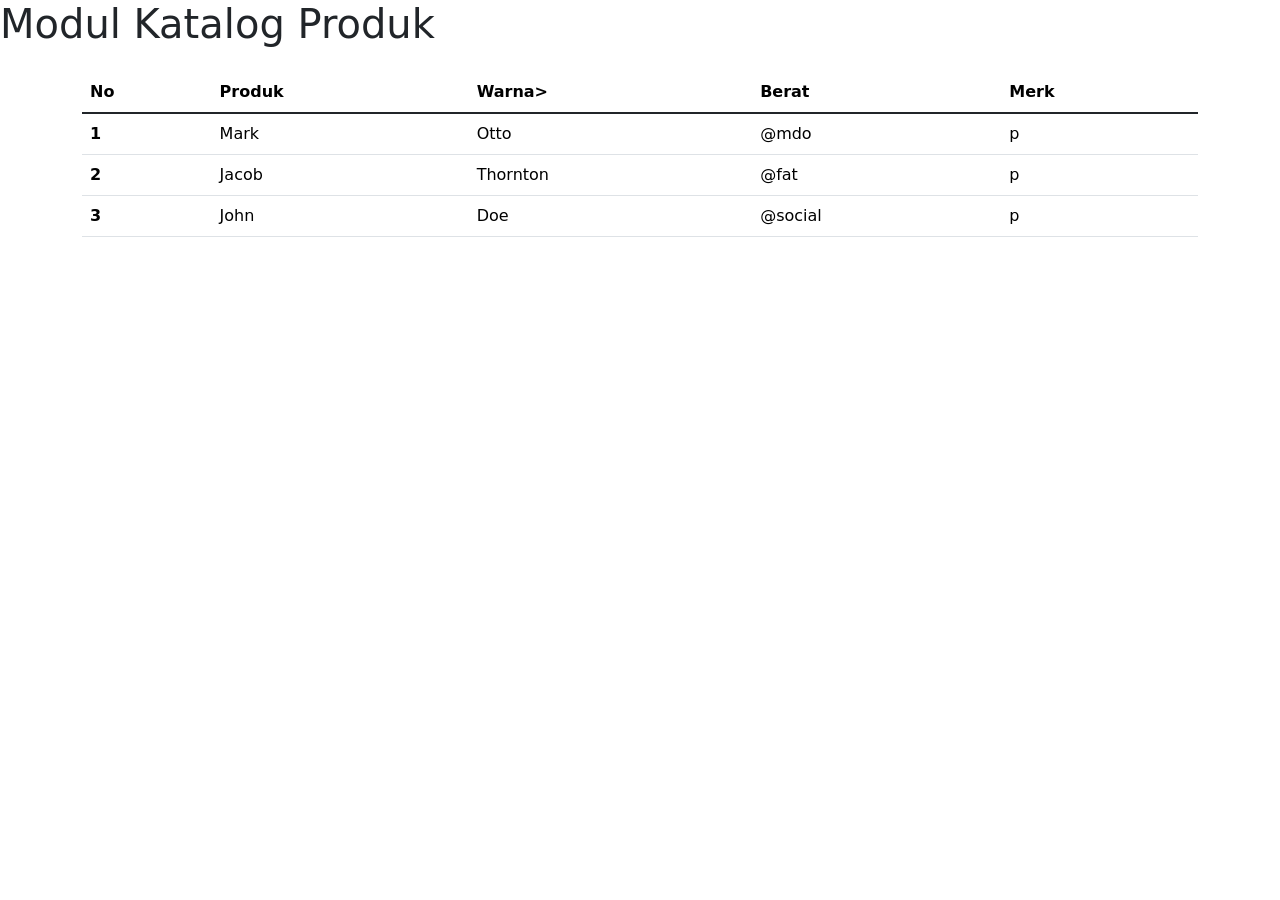
<file: Modul Katalog Produk/Index.html>
<!DOCTYPE html>
<html lang="id">
<head>
    <meta charset="UTF-8">
    <meta name="viewport" content="width=device-width, initial-scale=1.0">
    <title>Modul Katalog Produk</title>
    <link href="https://cdn.jsdelivr.net/npm/bootstrap@5.3.3/dist/css/bootstrap.min.css" rel="stylesheet">
</head>
<body>
<h1>Modul Katalog Produk</h1>
    <div class="container mt-4">
        <table class="table">
  <thead>
    <tr>
      <th scope="col">No</th>
      <th scope="col">Produk</th>
      <th scope="col">Warna>
      <th scope="col">Berat</th>
       <th scope="col">Merk</th>
    </tr>
  </thead>
  <tbody class="table-group-divider">
    <tr>
      <th scope="row">1</th>
      <td>Mark</td>
      <td>Otto</td>
      <td>@mdo</td>
      <td>p</td>
    </tr>
    <tr>
      <th scope="row">2</th>
      <td>Jacob</td>
      <td>Thornton</td>
      <td>@fat</td>
      <td>p</td>
    </tr>
    <tr>
      <th scope="row">3</th>
      <td>John</td>
      <td>Doe</td>
      <td>@social</td>
      <td>p</td>
    </tr>
  </tbody>
</table>
        </table>
    </div>

    <script src="https://cdn.jsdelivr.net/npm/bootstrap@5.3.3/dist/js/bootstrap.bundle.min.js"></script>
</body>
</html>
</file>
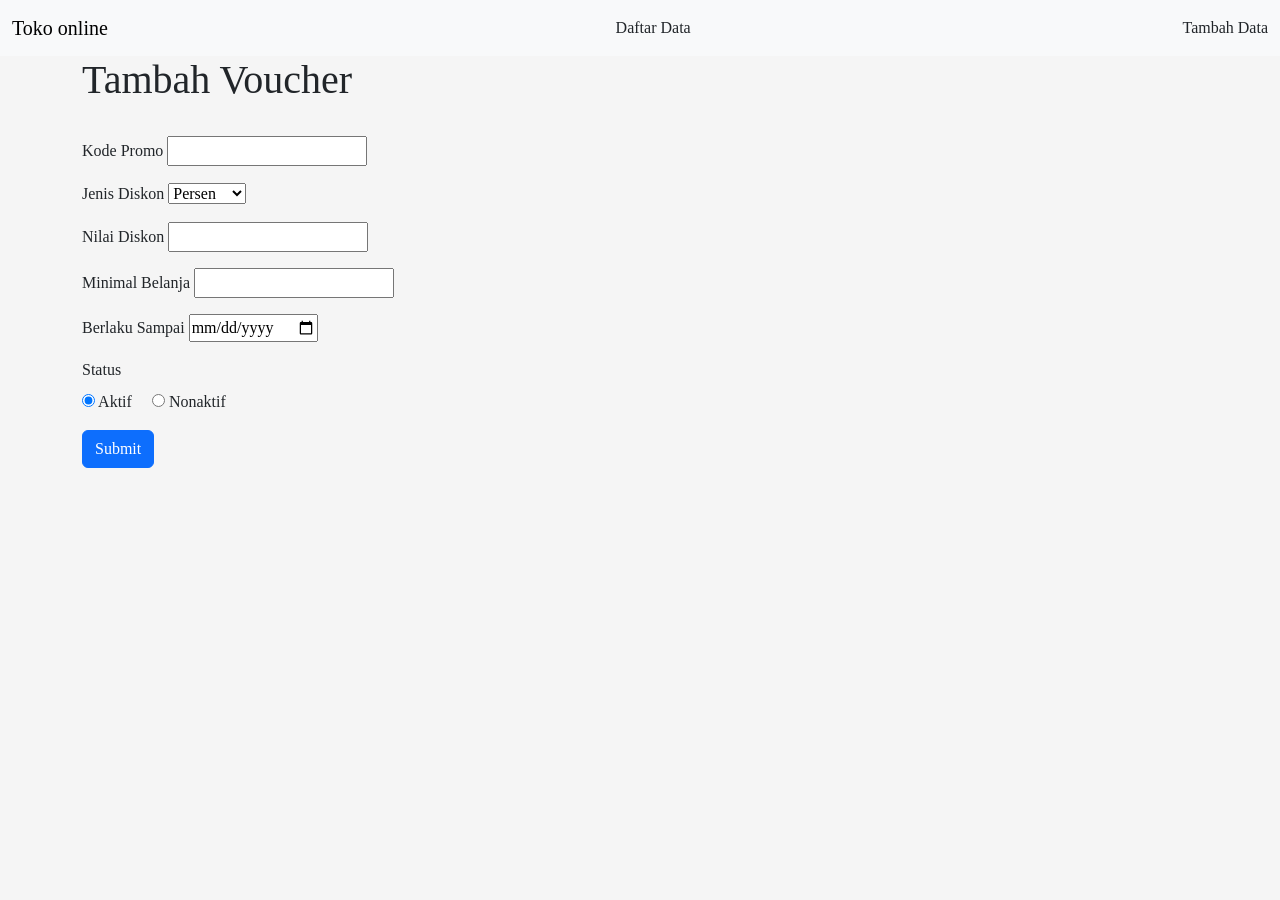
<file: tambah.html>
<!DOCTYPE html>
<html lang="en">
<head>
    <meta charset="UTF-8">
    <meta name="viewport" content="width=device-width, initial-scale=1.0">
    <title>Tambah Voucher</title>
    <link href="https://cdn.jsdelivr.net/npm/bootstrap@5.3.8/dist/css/bootstrap.min.css" rel="stylesheet" integrity="sha384-sRIl4kxILFvY47J16cr9ZwB07vP4J8+LH7qKQnuqkuIAvNWLzeN8tE5YBujZqJLB" crossorigin="anonymous">
     <link rel="stylesheet" href="style.css">
</head>

<body>

    <div class="body">

    <div class="body">
    <nav class="navbar navbar-expand-lg bg-light">
    <div class="container-fluid">
      <a class="navbar-brand" href="index.html">Toko online</a>
      <a class="nav-link" href="index.html">Daftar Data</a>
      <a class="nav-link" href="tambah.html">Tambah Data</a>
    </div>
  </nav>

    <div class="container">
        <h1>Tambah Voucher</h1>
        <br>

    <form method="post">

        <div class="mb-3">
        <label for="Kode">Kode Promo</label>
         <input type="text" class="form control" id="kode" name="kode">
        </div>

  <div class="mb-3">
    <label for="Jenis">Jenis Diskon</label>
      <select class="form select" id="Jenis" name="Jenis">
        <option value="Persen">Persen</option>
        <option value="Nominal">Nominal</option>
      </select>
  </div>

    <div class="mb-3">
     <label for="nilai">Nilai Diskon</label>
     <input type="text" class="form control" id="nilai" name="nilai">
    </div>

    <div class="mb-3">
     <label for="min">Minimal Belanja</label>
     <input type="text" class="form control" id="min" name="min">
    </div>


    <div class="mb-3">
     <label for="sampai">Berlaku Sampai</label>
     <input type="date" class="form control" id="sampai" name="sampai">
    </div>

      <div class="mb-3">
                <label class="form-label">Status</label><br>
                <input type="radio" name="status" value="Aktif" checked> Aktif
                <input type="radio" name="status" value="Nonaktif" class="ms-3"> Nonaktif
            </div>

  <button type="submit" class="btn btn-primary">Submit</button>
</form>

</div>
</div>
</body>
</html>
</file>
<file: style.css>
body {
    margin: 0;
    font-family: 'Times New Roman', Times, serif;
    background-color: whitesmoke;
}

.kotak-konten {
    padding: 20px;
    border: 1px solid gray;
    margin-top: 20px;
    background-color: white;
}

.judul-halaman {
    color: darkslategray;
}

.tabel-pelanggan th {
    background-color: darkslategray !important;
    color: white;
}
</file>
